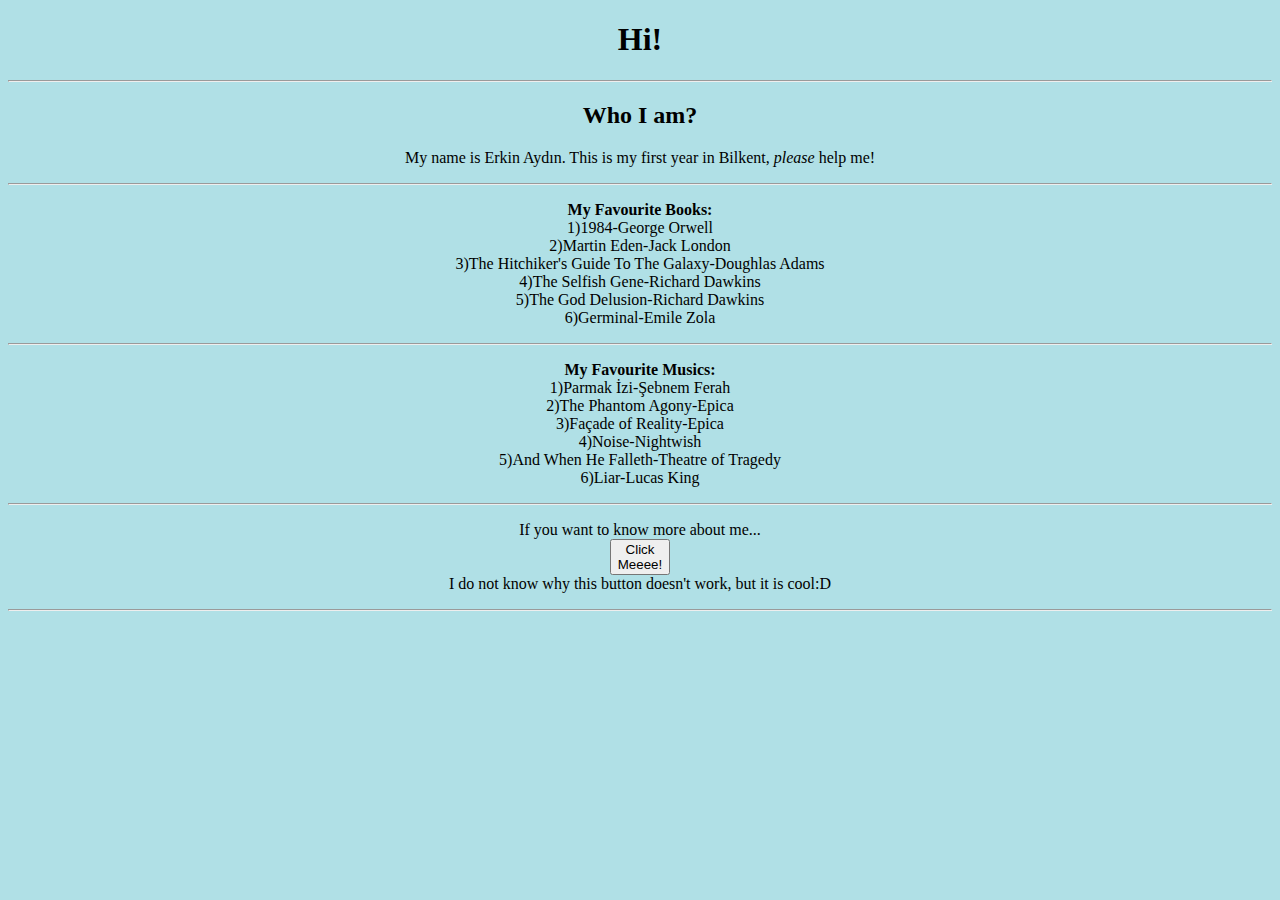
<file: lab1/public_html/index.html>
<!DOCTYPE html>
<html>
<head>
<title>Hello Bilkent!</title>
<link rel="stylesheet" href="erkin.css">
<body>
<h1>Hi!</h1>
<hr>
<h2>Who I am?</h2>
<p>My name is Erkin Aydın. This is my first year in Bilkent, <em>please</em> help me!</p>
<hr>
<p><b>My Favourite Books:</b><br>
1)1984-George Orwell<br>
2)Martin Eden-Jack London<br>
3)The Hitchiker's Guide To The Galaxy-Doughlas Adams<br>
4)The Selfish Gene-Richard Dawkins<br>
5)The God Delusion-Richard Dawkins<br>
6)Germinal-Emile Zola</p>
<hr>
<p><b>My Favourite Musics:</b><br>
1)Parmak İzi-Şebnem Ferah<br>
2)The Phantom Agony-Epica<br>
3)Façade of Reality-Epica<br>
4)Noise-Nightwish<br>
5)And When He Falleth-Theatre of Tragedy<br>
6)Liar-Lucas King</p>
<hr>
<p>If you want to know more about me...<br><button onclick="https://www.w3schools.com">Click<br>Meeee!</button><br>I do not know why this button doesn't work, but it is cool:D</p>
<hr>
</body>
</head>
</html>
</file>
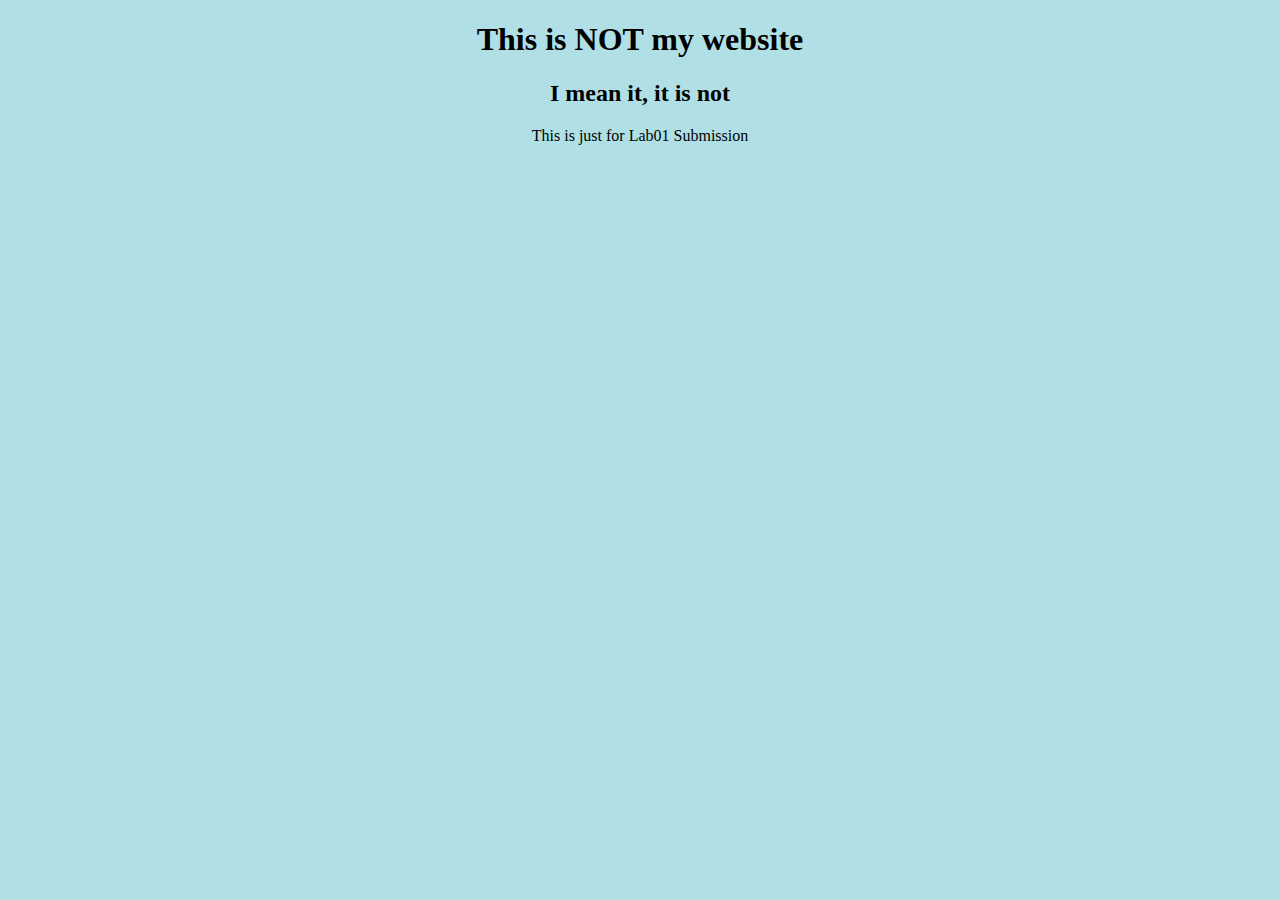
<file: lab1/public_html/notmywebsite.html>
<!DOCTYPE html>
<html>
<head>
<title>This is my NOT website</title>
<link rel="stylesheet" href="erkin.css">
<body>
<h1>This is NOT my website</h1>
<h2>I mean it, it is not</h2>
<p>This is just for Lab01 Submission</p>
</body>
</head>
</html>
</file>
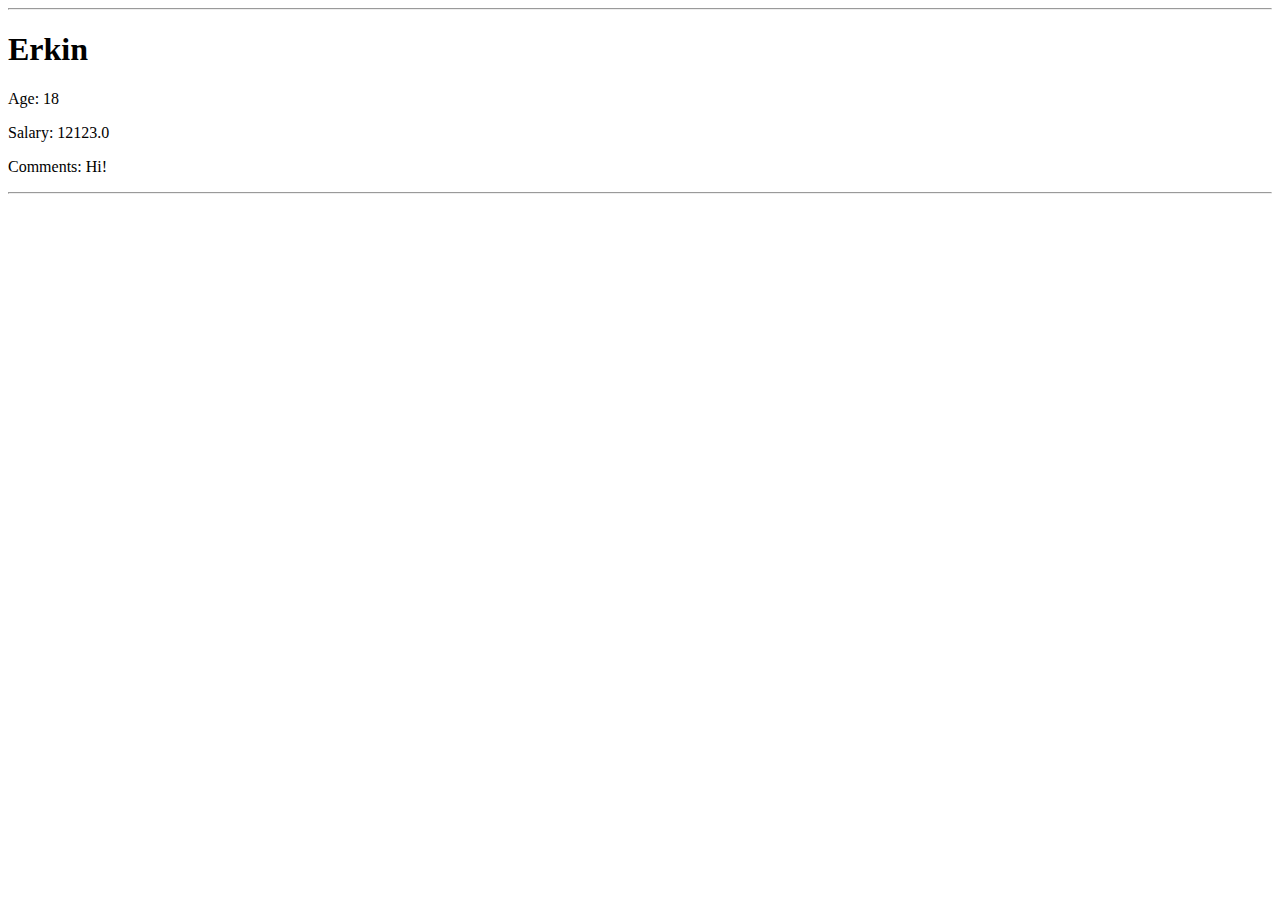
<file: lab02/lab02e/Lab02e/src/temp.htm>
<!-- -----------Start...
Please enter your name: Please enter your age: Please enter your salary: Please enter your comments:  ----------- --><!DOCTYPE html>
<html>
<head>
<title>Erkin 's Home Page</title>
</head>
<body>
<hr>
<h1>Erkin</h1><p>Age: 18</p><p>Salary: 12123.0</p><p>Comments: Hi!</p><hr>
</body>
</html>
</file>
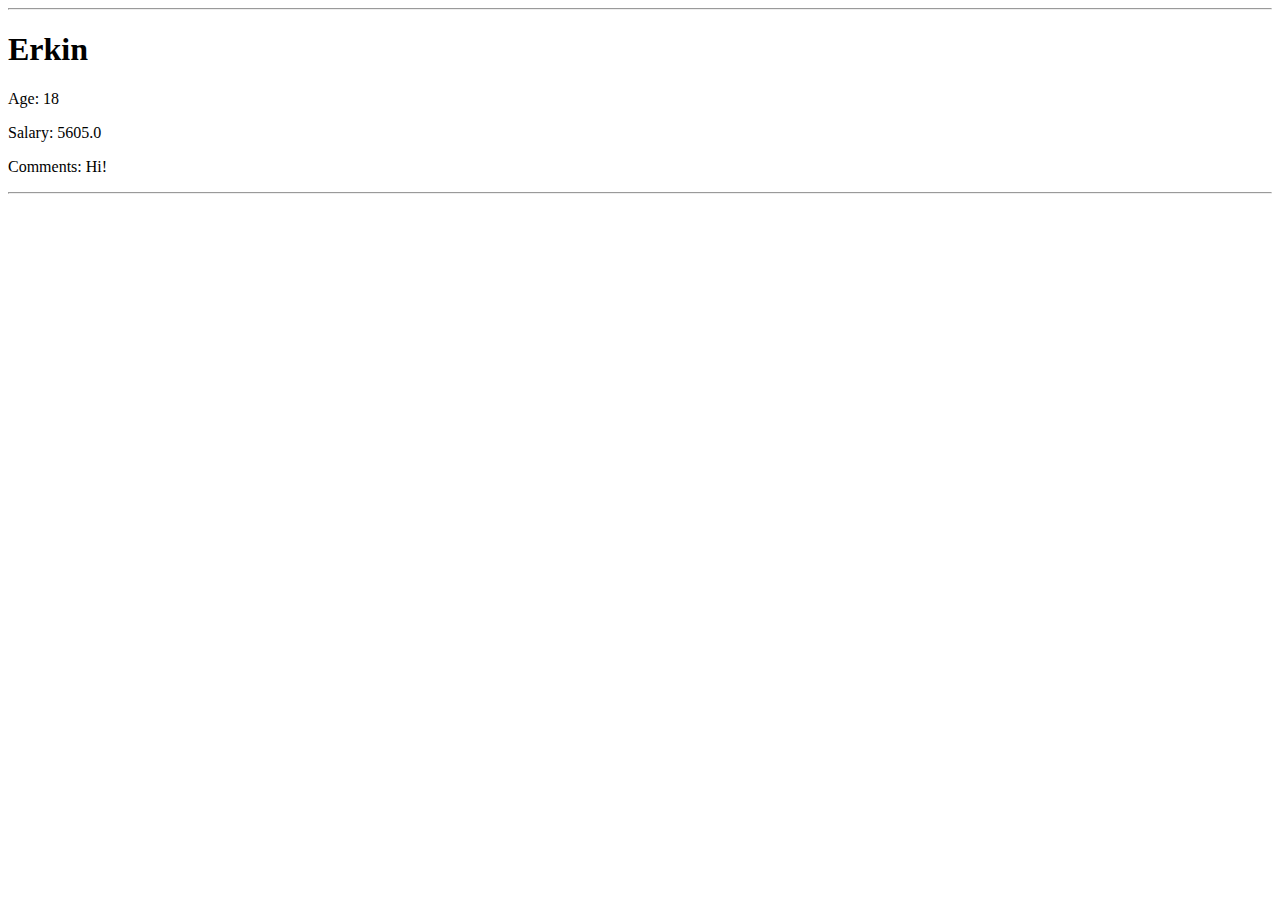
<file: lab03/lab03c/Lab03c/src/magic.htm>
<!-- -----------Start...
Please enter your name: Please enter your age: Please enter your salary: Please enter your comments:  ----------- --><!DOCTYPE html>
<html>
<head>
<title>Erkin 's Home Page</title>
</head>
<body>
<hr>
<h1>Erkin</h1>
<p>Age: 18</p><p>Salary: 5605.0</p><p>Comments: Hi!</p><hr>
</body>
</html>
</file>
<file: lab1/public_html/erkin.css>
/*lab01.css*/
body {
 text-align: center;
 background-color: powderblue;
}
h1 {
 text-align: center;
}
h2 {
 text-align: center;
p {
 text-align: center;
}
</file>
